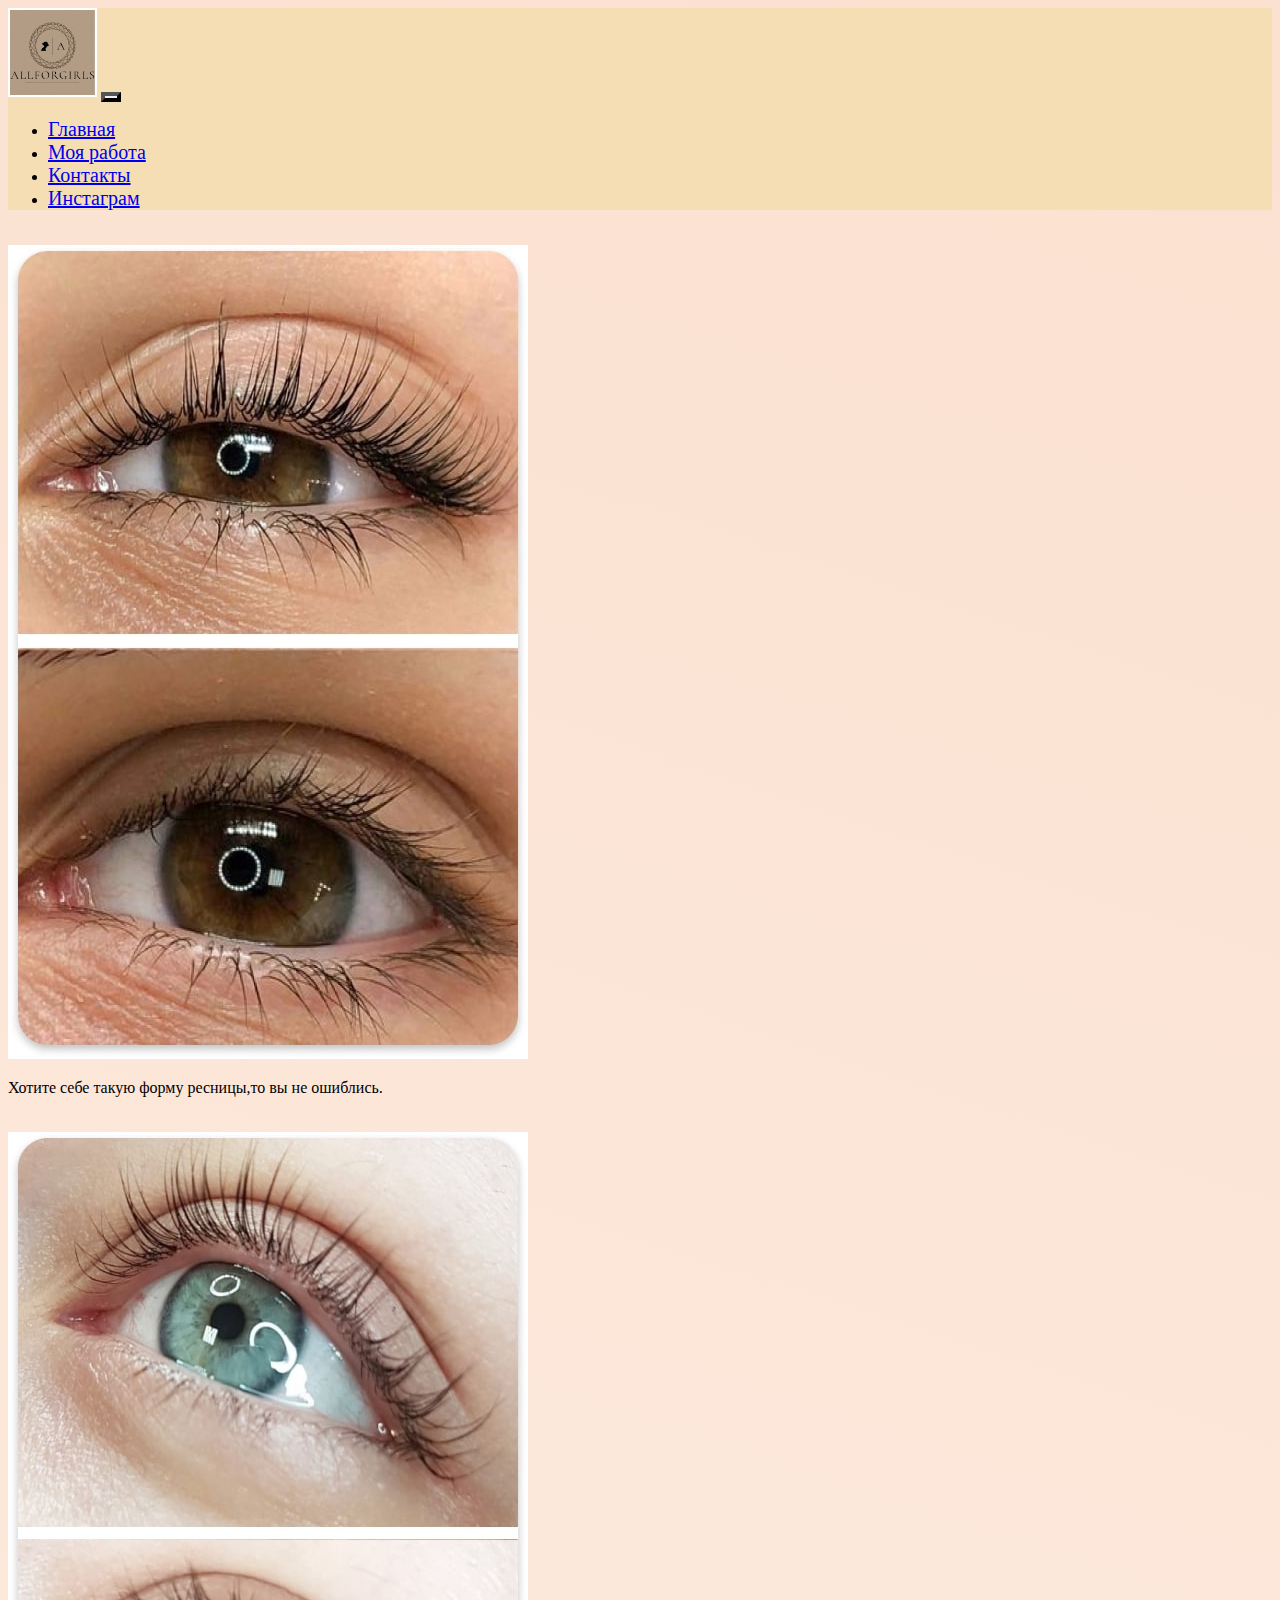
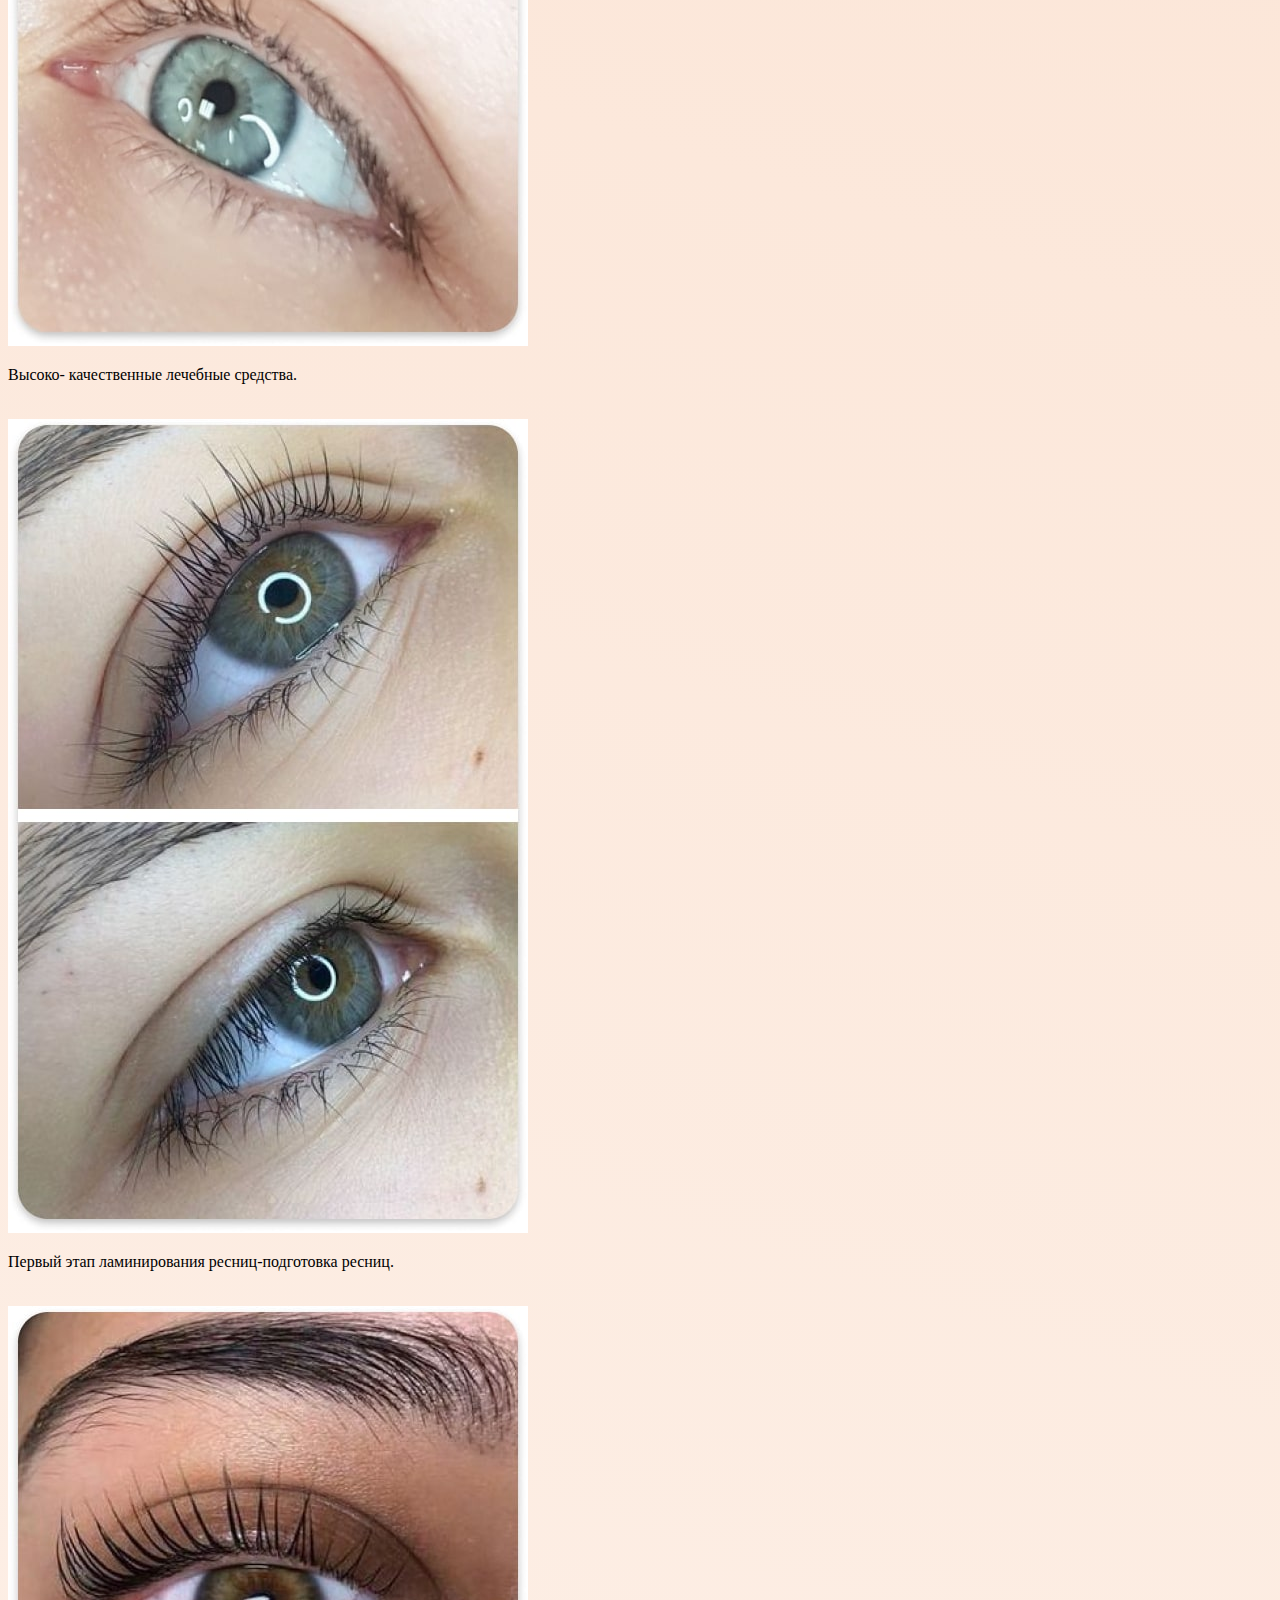
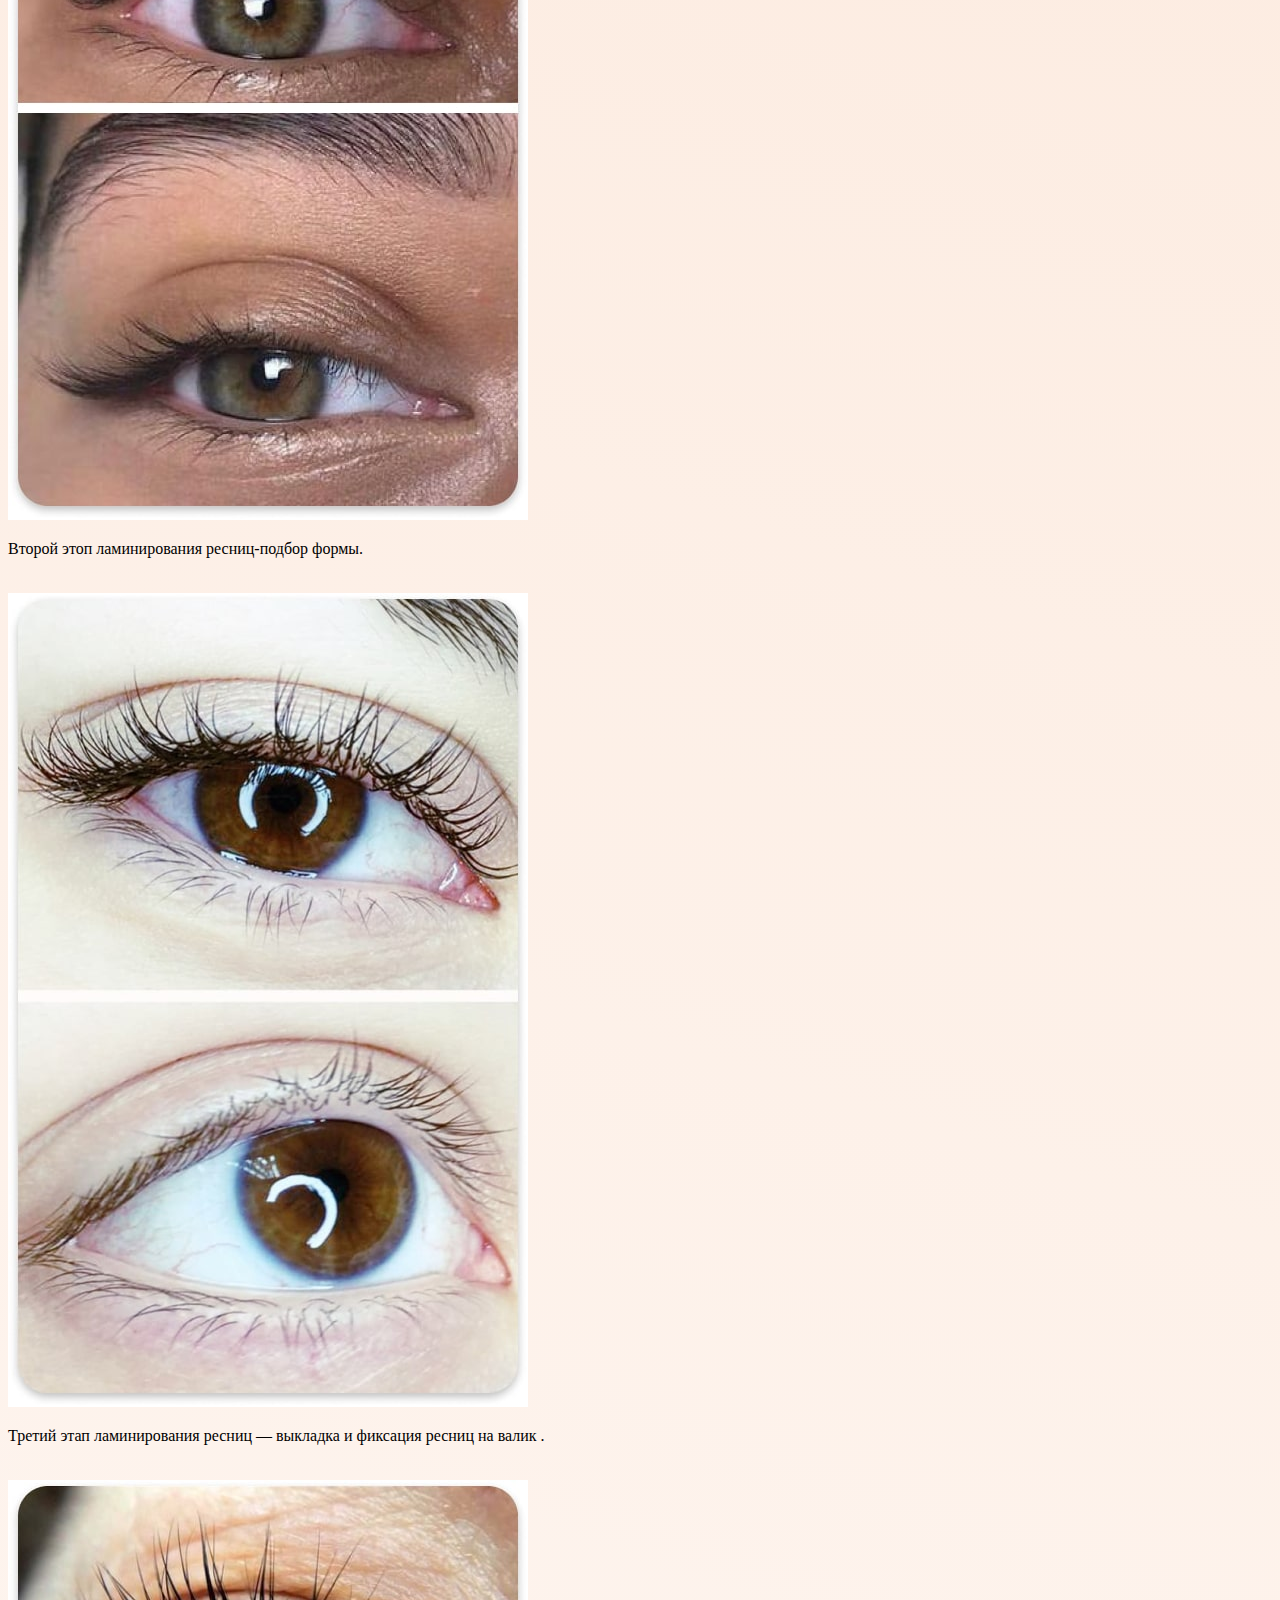
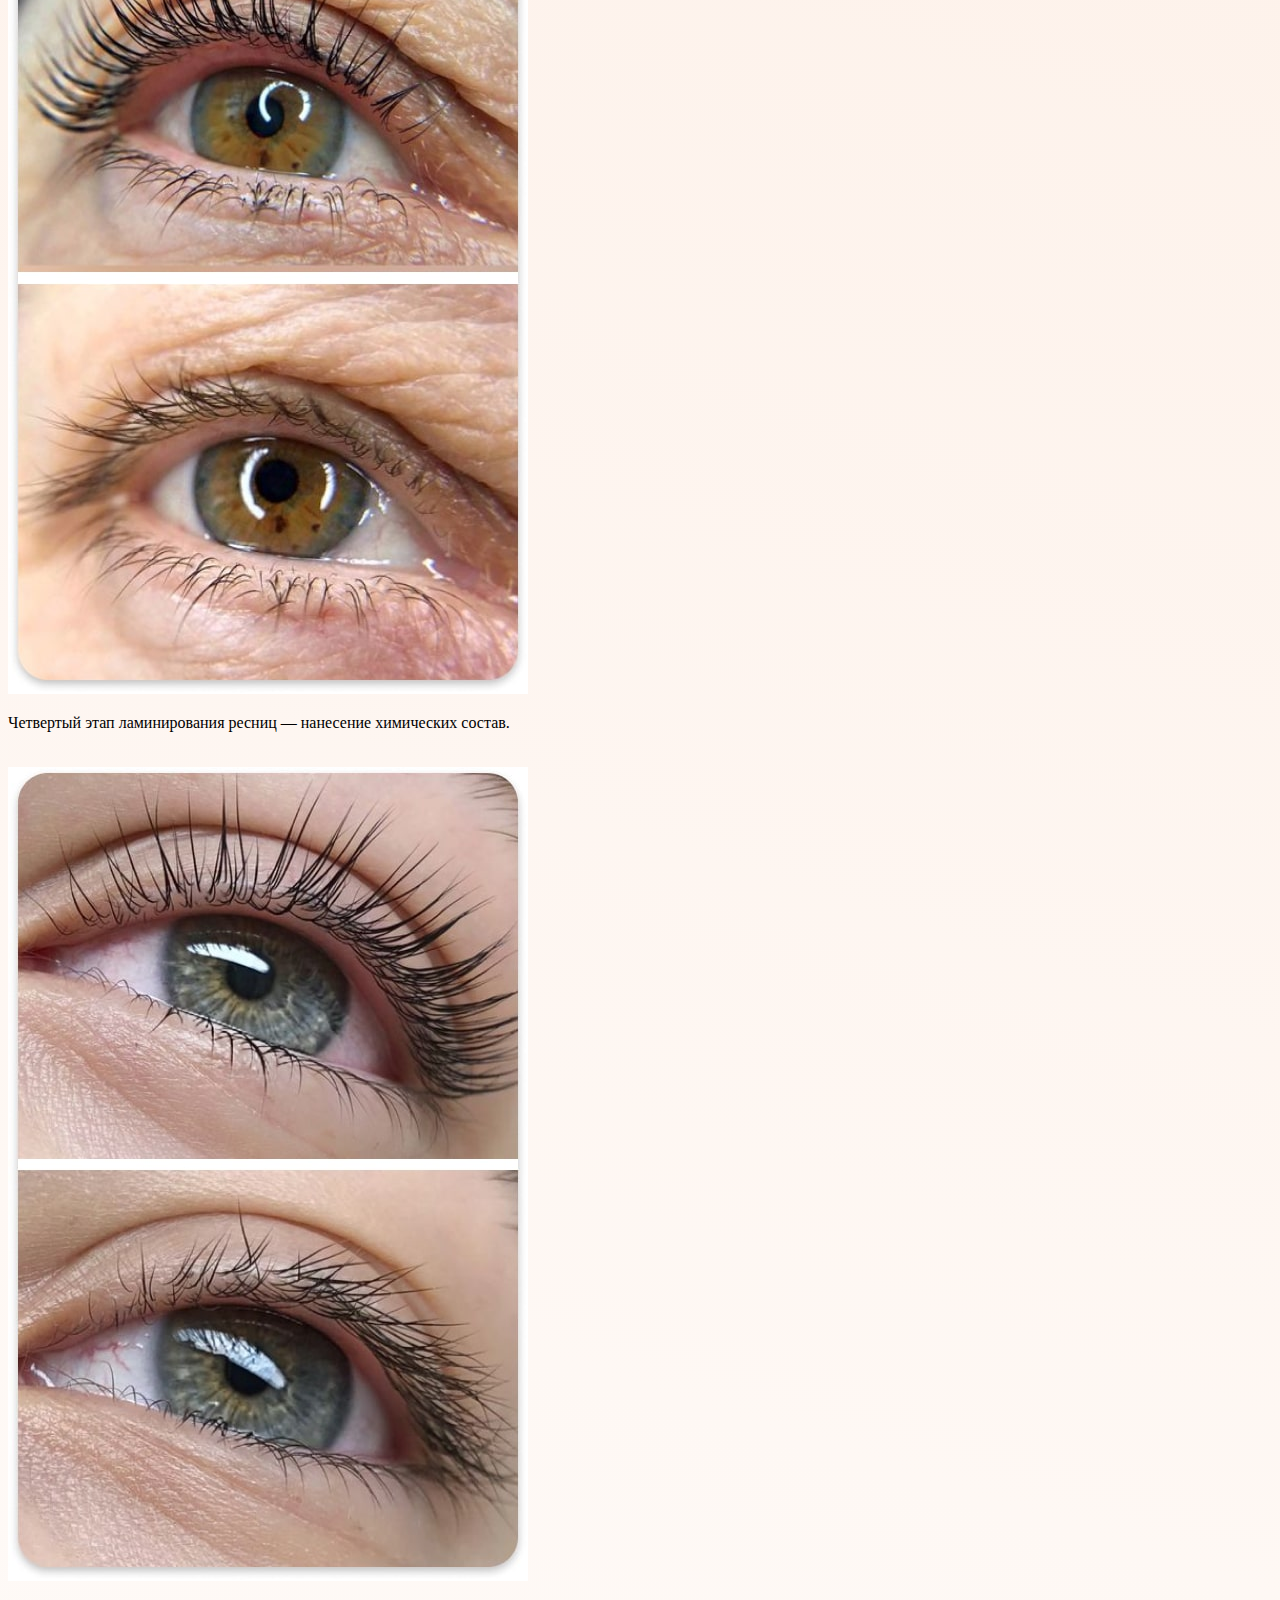
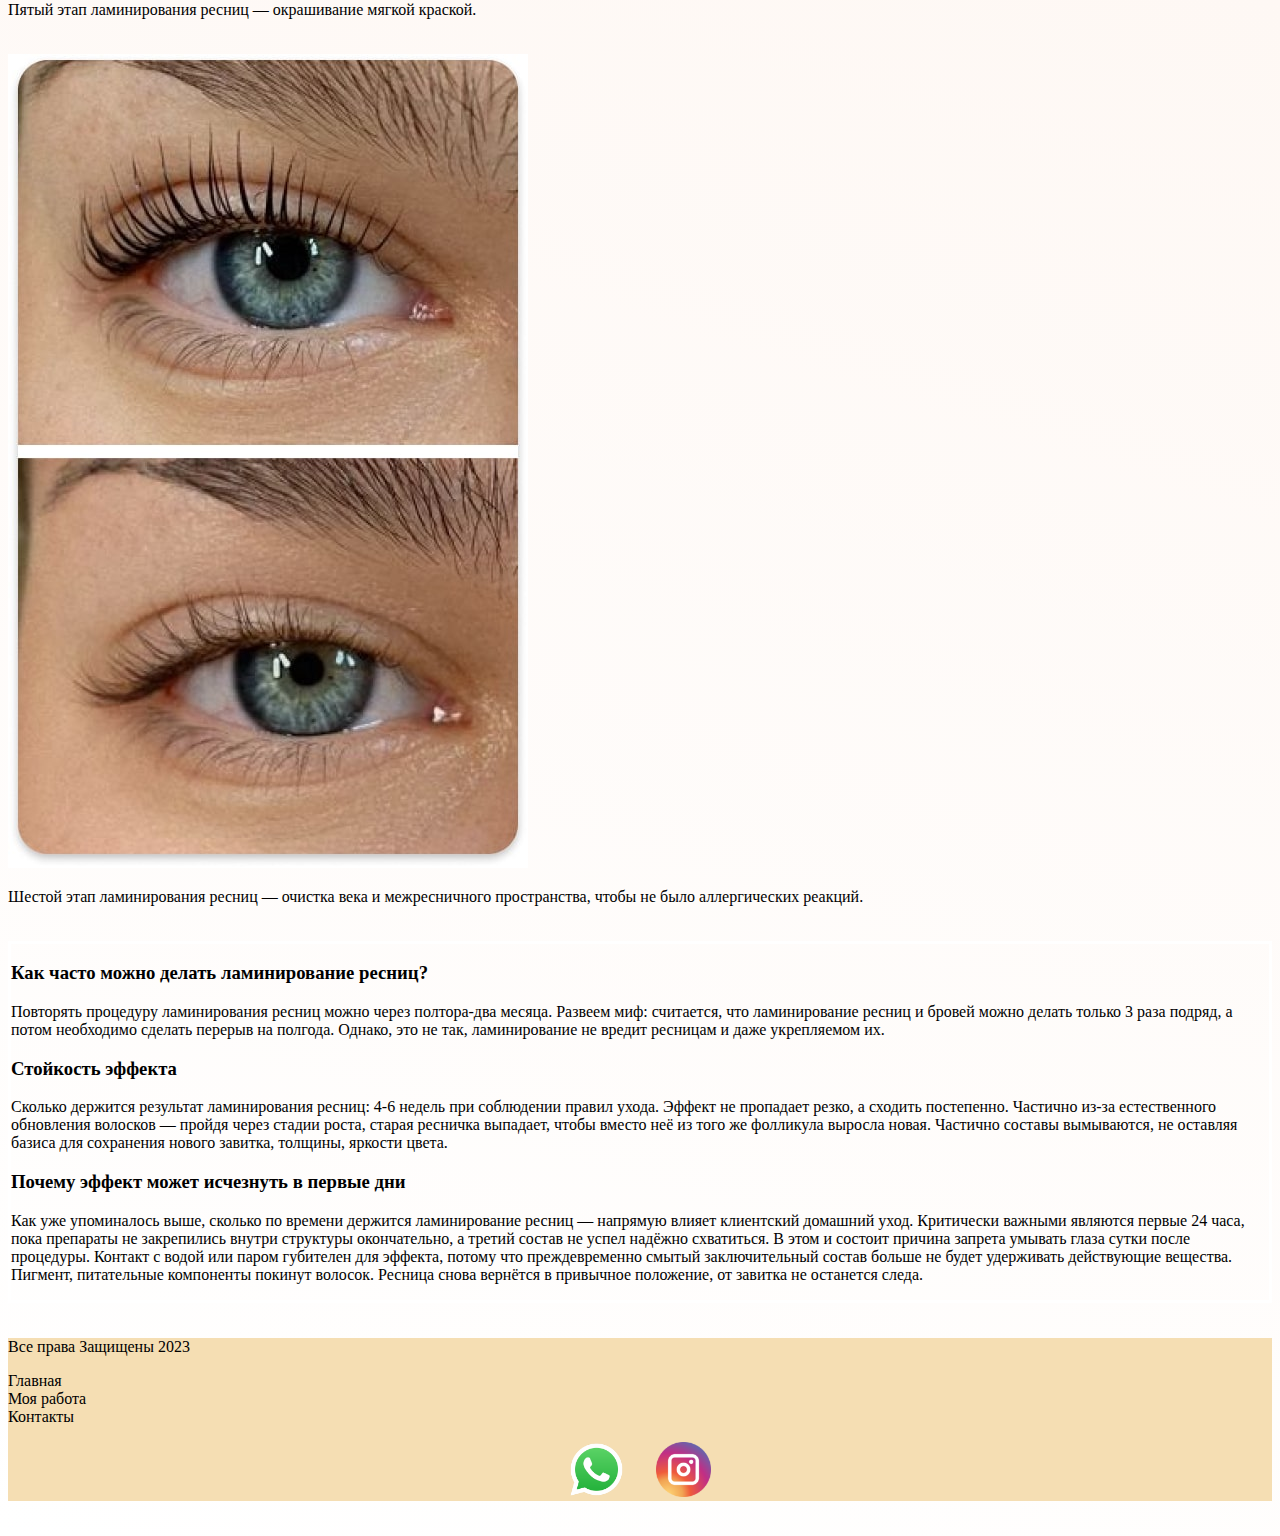
<file: glav.html>
<!DOCTYPE html>
<html lang="en">
<head>
	<meta charset="UTF-8">
	<meta name="viewport" content="width=device-width, initial-scale=1.0">
	<meta name="keywords" content="Ламинирование Актобе,салон красоты в актобе,AllForGirls,ламинирование ресниц,ламинрование,ламенерования актобе,ламенироавния актобе, актобе салон,Ақтөбе кірпік, кірпік, лами ресниц,ламенирования,лами, салон красоты">
	<meta name="google-site-verification" content="cO1o6sx54cvKxhbnYsABWtl4sYFj9uVKV0DxLKZkWv8"/>
	<link href="https://cdn.jsdelivr.net/npm/bootstrap@5.0.2/dist/css/bootstrap.min.css" rel="stylesheet" integrity="sha384-EVSTQN3/azprG1Anm3QDgpJLIm9Nao0Yz1ztcQTwFspd3yD65VohhpuuCOmLASjC" crossorigin="anonymous">
	<link rel="stylesheet" href="source/styles/mycss.css">
	<link rel="stylesheet" href="source/styles/bgvideo.css">
	<link rel="apple-touch-icon" sizes="180x180" href="source/files/favicon_io/apple-touch-icon.png">
	<link rel="icon" type="image/png" sizes="32x32" href="source/files/favicon_io/favicon-32x32.png">
	<link rel="icon" type="image/png" sizes="16x16" href="source/files/favicon_io/favicon-16x16.png">
	<link rel="manifest" href="source/files/favicon_io/site.webmanifest">
	<title>AllForGirls</title>
</head>
<body>
	<header>
		<nav class="navbar navbar-expand-lg navbar-light bg-light">
  			<div class="container-fluid">
    			<a class="navbar-brand" href="/"><img src="source/images/bir.png"></a>
    			<button class="navbar-toggler" type="button" data-bs-toggle="collapse" data-bs-target="#navbarNav" aria-controls="navbarNav" aria-expanded="false" aria-label="Toggle navigation">
      				<span class="navbar-toggler-icon"></span>
   				</button>
    			<div class="collapse navbar-collapse" id="navbarNav">
      				<ul class="navbar-nav">
        				<li class="nav-item">
         			 	 <a class="nav-link" aria-current="page" href="/">Главная</a>
                    	</li>
        				<li class="nav-item">
          			 	 <a class="nav-link active" href="glav.html">Моя работа</a>
        				</li>
        				<li class="nav-item">
          			 	 <a class="nav-link" href="contact.html">Контакты</a>
        				</li>
        				<li class="nav-item">
          				 <a class="nav-link" href="https://www.instagram.com/la.mi.lashki" target="_blank" tabindex="-1" aria-disabled="true">Инстаграм</a>
        				</li>
      				</ul>
    			</div>
  			</div>
		</nav>
	
	</header>

	<section>
		<div class="conteiner-fluid mt-4">
			<div class="row">
				<div class="col-lg-1">
					
				</div>
				<div class="col-lg-8 col-md-12">
					<div class="row row-cols-4">
    				<div class="col-lg-3 col-md-6 col-sm-12 col-12">
    					<div class="card">
  							<img src="source/images/lami1.png" class="card-img-top">
  								<div class="card-body">
    						  		<p class="card-text">Хотите себе такую форму ресницы,то вы не ошиблись.              
    						  		 </p>
  						 		</div>
						</div>
					</div>
    				<div class="col-lg-3 col-md-6 col-sm-12 col-12">
    					<div class="card">
  							<img src="source/images/lami2.png" class="card-img-top">
  								<div class="card-body">
    						  		<p class="card-text">Высоко- качественные лечебные средства.</p>
  						 		</div>
						</div>
					</div>
    				<div class="col-lg-3 col-md-6 col-sm-12 col-12">
    					<div class="card">
  							<img src="source/images/lami3.png" class="card-img-top">
  								<div class="card-body">
    						  		<p class="card-text">Первый этап ламинирования ресниц-подготовка ресниц.</p>
  						 		</div>
						</div>
					</div>
    				<div class="col-lg-3 col-md-6 col-sm-12 col-12">
    					<div class="card">
  							<img src="source/images/lami4.png" class="card-img-top">
  								<div class="card-body">
    						  		<p class="card-text">Второй этоп ламинирования ресниц-подбор формы.</p>
  						 		</div>
  						 </div>
					</div>
					<div class="col-lg-3 col-md-6 col-sm-12 col-12">
    					<div class="card">
  							<img src="source/images/lami5.png" class="card-img-top">
  								<div class="card-body">
    						  		<p class="card-text">Третий этап ламинирования ресниц — выкладка и фиксация ресниц на валик .</p>
  						 		</div>
						</div>
					</div>
    				<div class="col-lg-3 col-md-6 col-sm-12 col-12">
    					<div class="card">
  							<img src="source/images/lami6.png" class="card-img-top">
  								<div class="card-body">
    						  		<p class="card-text">Четвертый этап ламинирования ресниц — нанесение химических состав.</p>
  						 		</div>
						</div>
					</div>
    				<div class="col-lg-3 col-md-6 col-sm-12 col-12">
    					<div class="card">
  							<img src="source/images/lami7.png" class="card-img-top">
  								<div class="card-body">
    						  		<p class="card-text">Пятый этап ламинирования ресниц — окрашивание мягкой краской.</p>
  						 		</div>
						</div>
					</div>
    				<div class="col-lg-3 col-md-6 col-sm-12 col-12">
    					<div class="card">
  							<img src="source/images/lami8.png" class="card-img-top">
  								<div class="card-body">
    						  		<p class="card-text">Шестой этап ламинирования ресниц — очистка века и межресничного пространства, чтобы не было аллергических реакций.</p>
  						 		</div>
  						 </div>
					</div>
	  				</div>
				</div>
				<div class="col-lg-3 col-md-12">
					<div class="row">
						<div class="col-lg-12 sitebar">
							<p>
								<h3>Как часто можно делать ламинирование ресниц?</h3>
								 Повторять процедуру ламинирования ресниц можно через полтора-два месяца. Развеем миф: считается, что ламинирование ресниц и бровей можно делать только 3 раза подряд, а потом необходимо сделать перерыв на полгода. Однако, это не так, ламинирование не вредит ресницам и даже укрепляемом их.
							</p>
							<p>
								<h3>Стойкость эффекта</h3>
								Cколько держится результат ламинирования ресниц: 4-6 недель при соблюдении правил ухода. Эффект не пропадает резко, а сходить постепенно. Частично из-за естественного обновления волосков — пройдя через стадии роста, старая ресничка выпадает, чтобы вместо неё из того же фолликула выросла новая. Частично составы вымываются, не оставляя базиса для сохранения нового завитка, толщины, яркости цвета.
							</p>
							<p>
								<h3>Почему эффект может исчезнуть в первые дни</h3>
									Как уже упоминалось выше, сколько по времени держится ламинирование ресниц — напрямую влияет клиентский домашний уход. Критически важными являются первые 24 часа, пока препараты не закрепились внутри структуры окончательно, а третий состав не успел надёжно схватиться.
									В этом и состоит причина запрета умывать глаза сутки после процедуры. Контакт с водой или паром губителен для эффекта, потому что преждевременно смытый заключительный состав больше не будет удерживать действующие вещества. Пигмент, питательные компоненты покинут волосок. Ресница снова вернётся в привычное положение, от завитка не останется следа.
							</p>	
				</div>

  				
			</div>
        </div>
		
	</section>
	<footer>
		<div class="container-fluid">
			<div class="row">
				<div class="col-lg-4 col-md-12 sen text-center">
					<p>Все права Защищены 2023</p>
				</div>
				<div class="col-lg-4 col-md-12 sen text-center">
					<p><a href="/">Главная</a><br><a href="glav.html">Моя работа</a><br><a href="contact.html">Контакты</a></p>
				</div>
				<div class="col-lg-4 col-md-12 mt-4 mln">
					<a href="https://api.whatsapp.com/send/?phone=%2B77085424799&text&type=phone_number&app_absent=0" target="_blank"><img style="width: 55px;margin-inline: 1em" src="source/files/logo1.png"></a>
					<a href="https://www.instagram.com/la.mi.lashki" target="_blank"><img style="width: 55px;margin-inline: 1em;" src="source/files/logo2.png"></a>
				</div>
			</div>
		</div>
	</footer>



	<script src="https://cdn.jsdelivr.net/npm/bootstrap@5.0.2/dist/js/bootstrap.bundle.min.js" integrity="sha384-MrcW6ZMFYlzcLA8Nl+NtUVF0sA7MsXsP1UyJoMp4YLEuNSfAP+JcXn/tWtIaxVXM" crossorigin="anonymous"></script> 
</body>
</html>
</file>
<file: source/styles/mycss.css>
body {
    font-family:initial;
    background: linear-gradient(198deg, #FBE1D0 0%, #fff 100%);
}

#navbarNav .nav-link {
    font-size:20px;
}

.container-fluid{
    background-color:#F5DEB3;
}

.navbar{
    padding-top:0rem;
    padding-bottom:0rem;
}

.row>* {
    margin-bottom: 35px;
}

.navbar-brand img {
    width: 85px;
    border:solid;
    border-color: white;
    border-width:2px;
}

.navbar-toggler {
        border-width:4px;
}

.sitebar{
    border:solid;
    border-width: 3px;
    border-color: white;
}

.opn {
    border: solid;
    border-width: 4px;
    border-color: white;
    margin: auto auto;
}

.sen {
    margin: auto auto;
}

.sen a {
    text-decoration: none;
    color: black;
}

.mln {
    display: flex;
    justify-content: center;
    align-items: center;
}

.call{
    animation: myAnim 2s ease 0s 1 normal forwards;
}

@keyframes myAnim {
    0%,
    100% {
        transform: translateX(0%);
        transform-origin: 50% 50%;
    }

    15% {
        transform: translateX(-30px) rotate(-6deg);
    }

    30% {
        transform: translateX(15px) rotate(6deg);
    }

    45% {
        transform: translateX(-15px) rotate(-3.6deg);
    }

    60% {
        transform: translateX(9px) rotate(2.4deg);
    }

    75% {
        transform: translateX(-6px) rotate(-1.2deg);
    }
}

@media (max-width: 755px) {
    .carousel-indicators {
        display: none;
    }
}
</file>
<file: source/styles/bgvideo.css>
.bgvideo {
	height: 70vh;
	width: 100%;
	position: relative;
	display: flex;
	justify-content: center;
	align-items: center;

}

.bgvideo video {
	height: 70vh;
	width: 100%;
	position: absolute;
	top: 0;
	left: 0;
	object-fit: cover;
	z-index: 1;
}

.video-text{
	color: white;
	z-index: 2;
}
</file>
